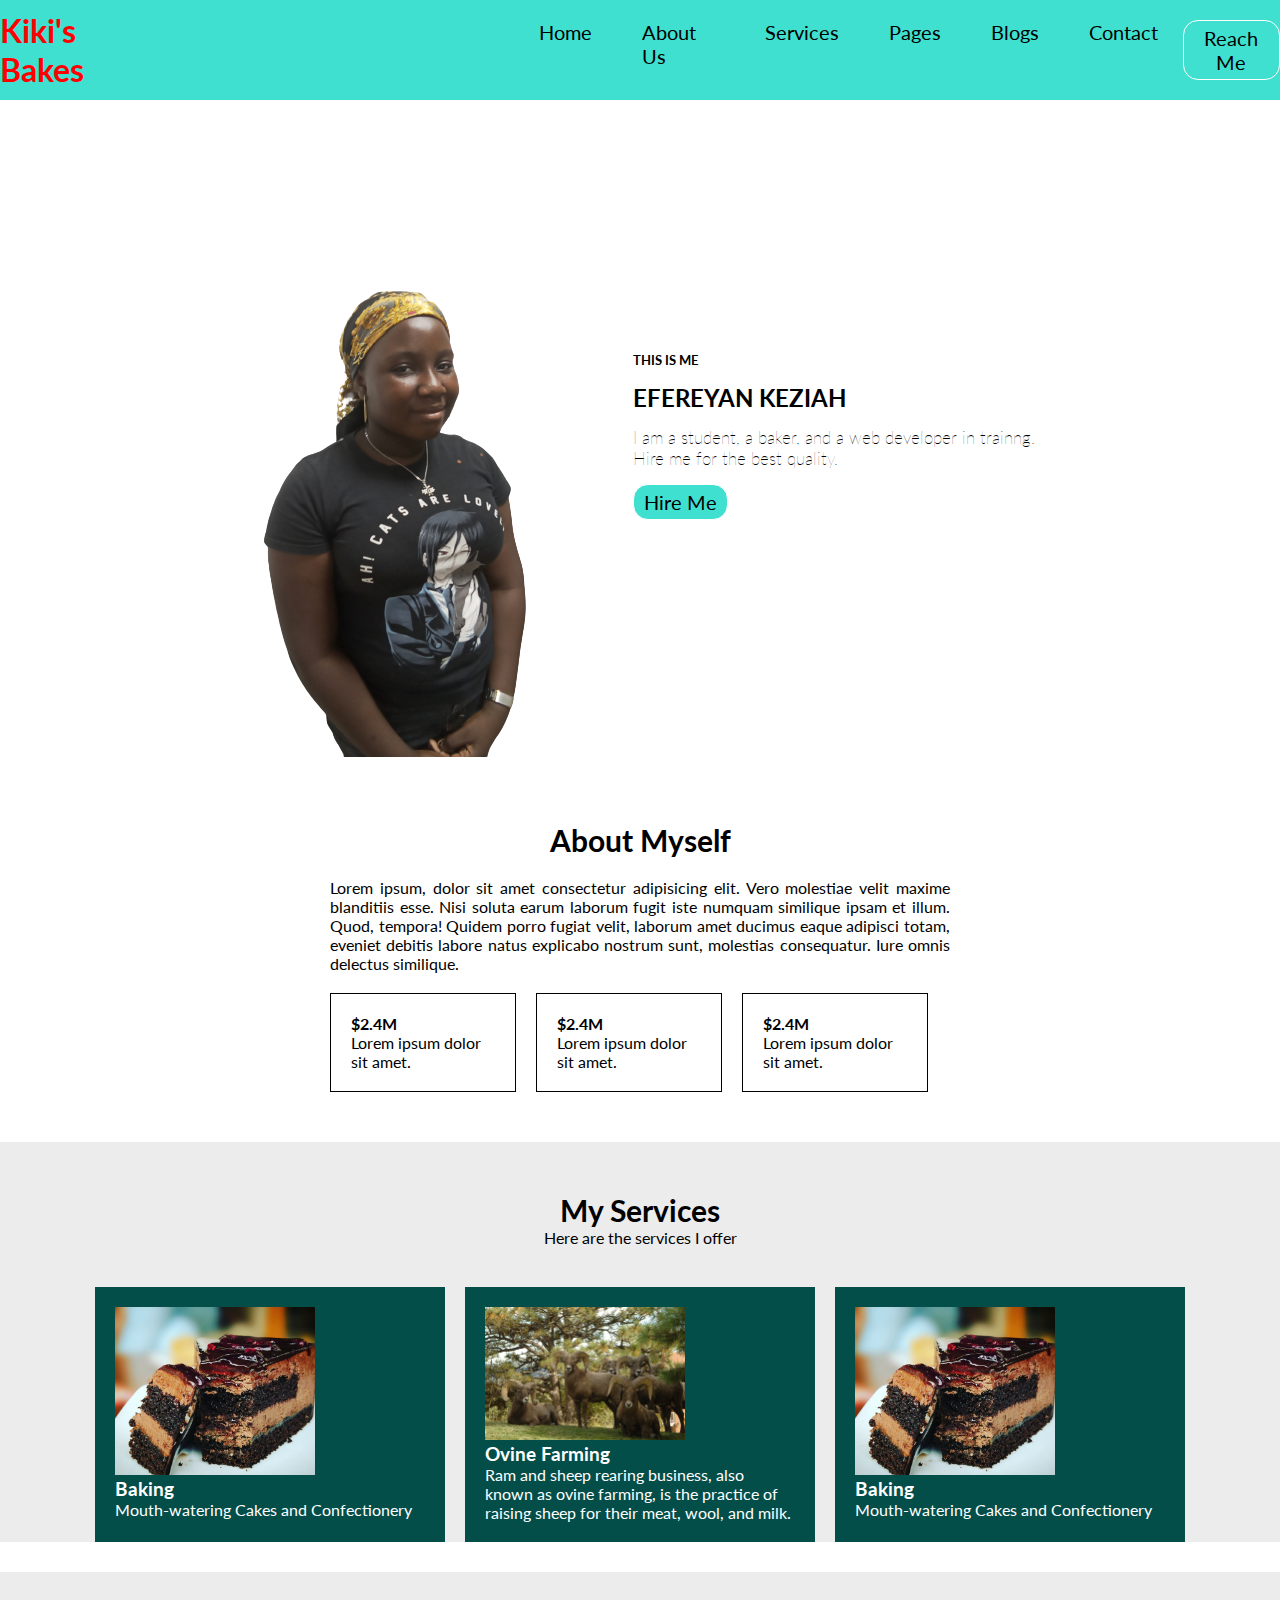
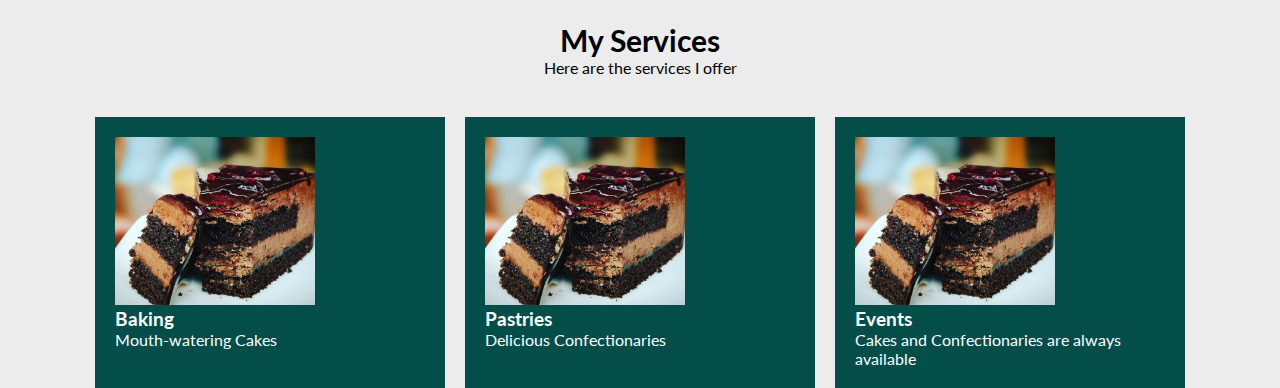
<file: index.html>
<!DOCTYPE html>
<html lang="en">
<head>
    <meta charset="UTF-8">
    <meta name="viewport" content="width=device-width, initial-scale=1.0">
    <title>My Portfolio</title>
    <!-- Google Font -->
    <link rel="preconnect" href="https://fonts.googleapis.com">
    <link rel="preconnect" href="https://fonts.gstatic.com" crossorigin>
    <link href="https://fonts.googleapis.com/css2?family=Lato:wght@100;300;400;700&display=swap" rel="stylesheet">
    
    <!-- External Styling Sheet -->
<link rel="stylesheet" href="style.css">
</head>
<body>
   <nav class="nav-box container">
    <div class="box1">
        <h1 class="l-heading">Kiki's Bakes</h1>
    </div>
    <div class="box2">
        <ul class="items">
            <li class="item"><a class="item-link" href="#">Home</a></li>
            <li class="item"><a class="item-link" href="#about_me">About Us</a></li>
            <li class="item"><a class="item-link" href="#">Services</a></li>
            <li class="item"><a class="item-link" href="#">Pages</a></li>
            <li class="item"><a class="item-link" href="#">Blogs</a></li>
            <li class="item"><a class="item-link" href="#">Contact</a></li>
            <div class="box3">
              <button class="btn"><a class="item-link" href="#">Reach Me</a></button>
            </div>
        </ul>
    </div>
   </nav>

   <!-- Showcase Section -->
   <section id="showcase">
        <div class="showcase">
            <img src="img/keziah.png" alt="kiki image" class="showcase-img">
            <div class="showcase-content">
                <h5>THIS IS ME</h5>
                <h2>EFEREYAN KEZIAH</h2>
                <p>I am a student, a baker, and a web developer in trainng. <br> Hire me for the best quality.</p>
                <button class="btn"><a class="item-link" href="#">Hire Me</a></button>
            </div>
        </div>
   </section>
   <!-- About me Section -->
   <section id="about_me">
    <div class="container">
        <div class="container_content">
            <div class="about_me">
                <div class="about_title">
                    <h4>About Myself</h4>
                    <p> Lorem ipsum, dolor sit amet consectetur adipisicing elit. Vero molestiae velit maxime blanditiis esse. Nisi soluta earum laborum fugit iste numquam similique ipsam et illum. Quod, tempora! Quidem porro fugiat velit, laborum amet ducimus eaque adipisci totam, eveniet debitis labore natus explicabo nostrum sunt, molestias consequatur. Iure omnis delectus similique.</p>                    
                </div>
                <div class="box_content">
                    <div class="about_box-1">
                        <i class="fa-solid fa-database"></i>
                        <h4>$2.4M</h4>
                        <P>Lorem ipsum dolor sit amet.</P>
                    </div>
                    <div class="about_box-2">
                        <i class="fa-solid fa-database"></i>
                        <h4>$2.4M</h4>
                        <P>Lorem ipsum dolor sit amet.</P> 
                    </div>
                    <div class="about_box-3">
                        <i class="fa-solid fa-database"></i>
                        <h4>$2.4M</h4>
                        <P>Lorem ipsum dolor sit amet.</P>
                    </div>
                </div>
            </div>
        </div>
    </div>
   </section>

   <!-- My services -->
   <section id="services">
        <div class="services">
            <div class="services_title">
                <h4>My Services</h4>
                <p>Here are the services I offer</p>
            </div>

            <div class="cards">
                <div class="card-1">
                    <img src="img/cake.jpg" alt="cake">
                    <h3>Baking</h3>
                    <p>Mouth-watering Cakes and Confectionery</p>
                </div>
                <div class="card-1">
                    <img src="img/ram.jpg" alt="cake">
                    <h3>Ovine Farming</h3>
                    <p>Ram and sheep rearing business, also known as ovine farming, is the practice of raising sheep for their meat, wool, and milk. </p>
                </div>
                <div class="card-1">
                    <img src="img/cake.jpg" alt="cake">
                    <h3>Baking</h3>
                    <p>Mouth-watering Cakes and Confectionery</p>
                </div>
            </div>
        </div>
   </section>

   <!-- My Services -->
   <section id="services">
    <div class="services">
        <div class="services_title">
            <h4>My Services</h4>
            <p>Here are the services I offer</p>
        </div>
        <div class="pics">
            <div class="pic-1">
                <img src="img/cake.jpg" alt="cake">
                <h3>Baking</h3>
                <p>Mouth-watering Cakes</p>
            </div>
            <div class="pic-1">
                <img src="img/cake.jpg" alt="cake">
                <h3>Pastries</h3>
                <p>Delicious Confectionaries</p>
            </div>
            <div class="pic-1">
                <img src="img/cake.jpg" alt="cake">
                <h3>Events</h3>
                <p> Cakes and Confectionaries are always available</p>
            </div>
        </div>
    </div>
   </section>
</body>
</html>
</file>
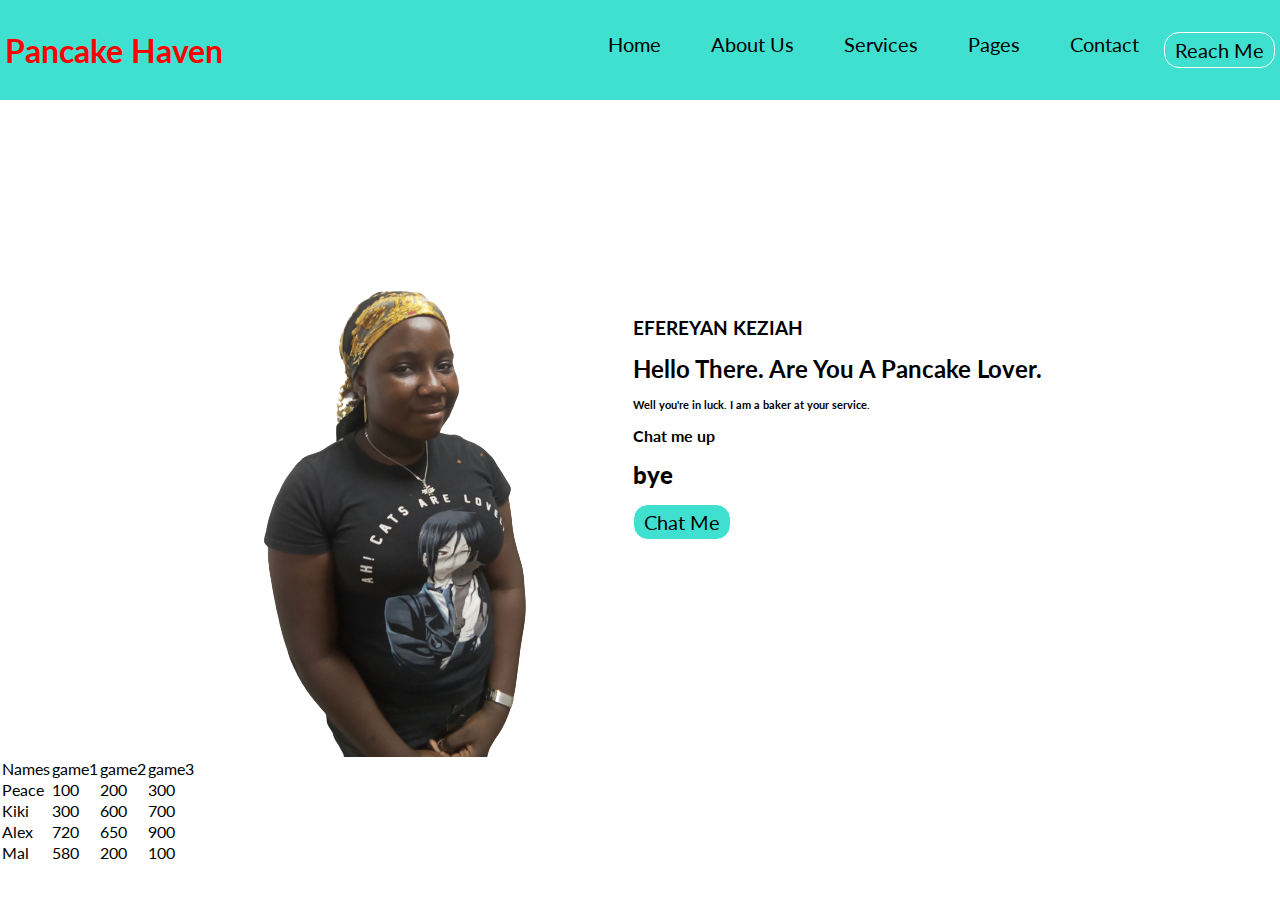
<file: practice.html>
<!DOCTYPE html>
<html lang="en">
<head>
    <meta charset="UTF-8">
    <meta name="viewport" content="width=device-width, initial-scale=1.0">
    <title>practice</title>
    <!-- Google Font -->
    <link rel="preconnect" href="https://fonts.googleapis.com">
    <link rel="preconnect" href="https://fonts.gstatic.com" crossorigin>
    <link href="https://fonts.googleapis.com/css2?family=Lato:wght@100;300;400;700&display=swap" rel="stylesheet">
    
    <!-- External Styling Sheet -->
<link rel="stylesheet" href="style.css">
</head>
<body>
   <nav class="nav-box container">
    <div class="box1">
        <h1 class="l-heading">Pancake Haven</h1>
    </div>
    <div class="box2">
        <ul class="items">
            <li class="item"><a class="item-link" href="#">Home</a></li>
            <li class="item"><a class="item-link" href="#">About Us</a></li>
            <li class="item"><a class="item-link" href="#">Services</a></li>
            <li class="item"><a class="item-link" href="#">Pages</a></li>
            <li class="item"><a class="item-link" href="#">Contact</a></li>
            <div class="box3">
              <button class="btn"><a class="item-link" href="#">Reach Me</a></button>
            </div>
        </ul>
    </div>
   </nav>

   <!-- Showcase Section -->
   <section id="showcase">
        <div class="showcase">
            <img src="img/keziah.png" alt="kiki image" class="showcase-img">
            <div class="showcase-content">
                <h3>EFEREYAN KEZIAH</h3>
                <h2>Hello There. Are You A Pancake Lover.</h2>
                <p><h6>Well you're in luck. I am a baker at your service.</h6></p>
                <h4>Chat me up</h4>  
                <h2><b>bye</b></h2>             
                <button class="btn"><a class="item-link" href="#">Chat Me</a></button>
            </div>
            
        </div>
   </section>
   <section>
    <table>
        <tr>
            <td>Names</td>
            <td>game1</td>
            <td>game2</td>
            <td>game3</td>
        </tr>
        <tr>
            <td>Peace</td>
            <td>100</td>
            <td>200</td>
            <td>300</td>
        </tr>
        <tr>
            <td>Kiki</td>
            <td>300</td>
            <td>600</td>
            <td>700</td>
        </tr>
        <tr>
            <td>Alex</td>
            <td>720</td>
            <td>650</td>
            <td>900</td>
        </tr>
        <tr>
            <td>Mal</td>
            <td>580</td>
            <td>200</td>
            <td>100</td>
        </tr>
    </table>
</section>
</body>
</html>
</file>
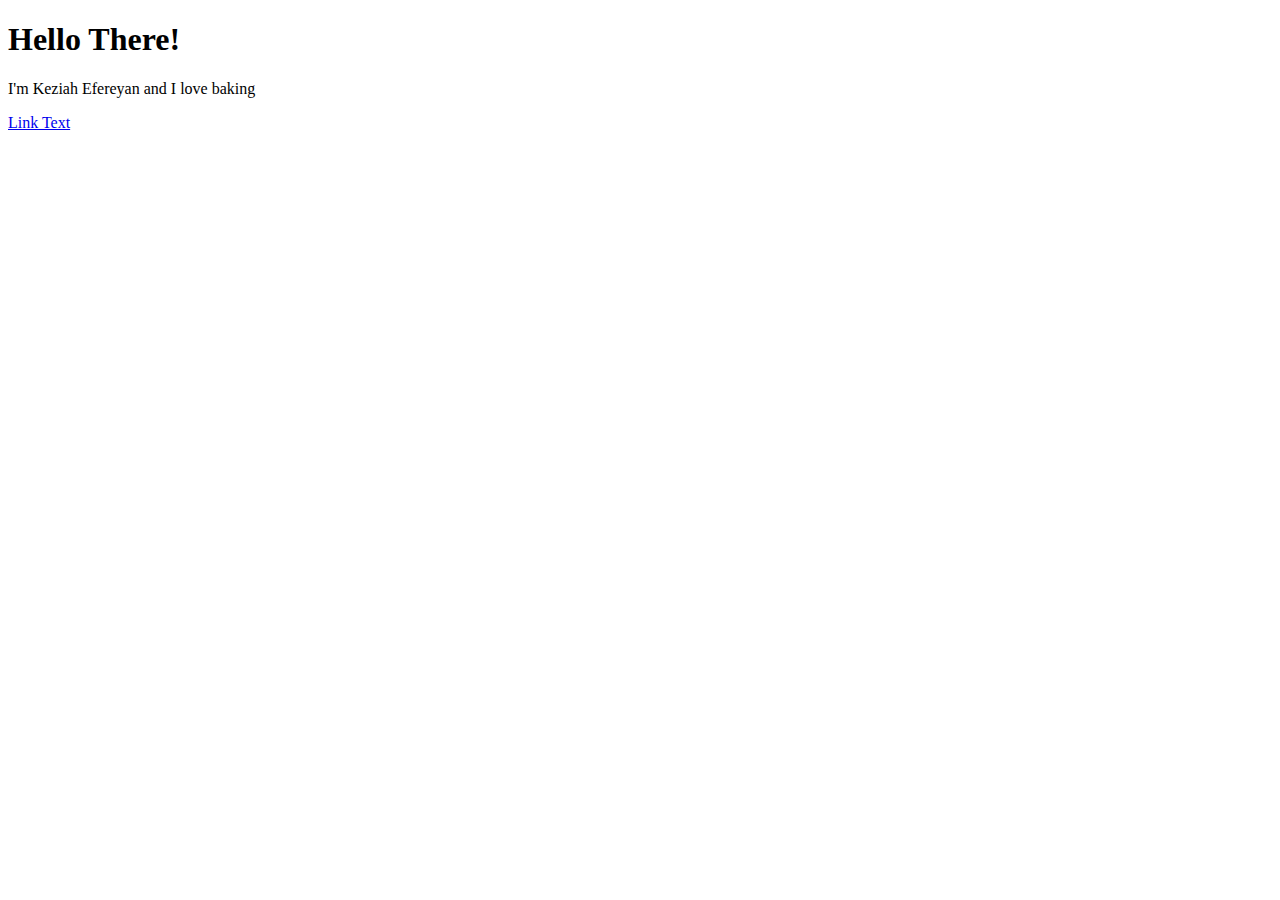
<file: practice2.html>
<!DOCTYPE html>
<html lang="en">
<head>
    <meta charset="UTF-8">
    <title>Hello!</title>
</head>
<body>
    <h1>Hello There!</h1>
    <p>I'm Keziah Efereyan and I love baking</p>
    <a href="https://www.youtube.com/" target="_blank">Link Text</a>
</body>
</html>
</file>
<file: style.css>
*{
    margin: 0;
    padding: 0;
    box-sizing: border-box;
    font-family: 'Lato', sans-serif;
}

body {
    margin: 0;
    padding: 0;
    color: #000000;
}

.container {
    display: flex;
    justify-content: space-around;
    align-items: center;
    margin-top: 25px;
}
.l-heading{
    color: red;
}
.nav-box{
    background: turquoise;
    height: 100px;
    margin: 0;
}
.items{
    display: flex;
    margin-left: 350px
}
.item {
    padding: 0 25px;
    list-style: none;
}
.item-link{
    text-decoration: none;
    color: black;
    font-size: 20px;
}
.btn{
    background: turquoise;
    border: 1px solid #fff;
    border-radius: 15px;
    padding: 5px 10px;
}
.btn:hover{
    background: #044e4a;

}
.showcase {
display: flex;
justify-content: flex-start;
align-items: center;
}
.showcase .showcase-img{
    margin-top: 80px;
    margin-left: 200px;
}
.showcase-content > h5,
.showcase-content > h2,
.showcase-content > p {
    margin: 15px 0;
}
.showcase-content > p {
    font-weight: 100;
    font-size: 17px;
}
#about_me{
    /* background: #ececec; */
    padding: 20px;
}
.container_content{
width: 50%;
margin: auto;
}
.about_title{
    margin-top: 20px;
    margin-bottom: 20px;
}
.about_title > h4, .services_title > h4 {
    font-size: 30px;
    text-align: center;
}
.about_title > p {
    margin-top: 20px;
    text-align: justify;
}
.about_box-1, .about_box-2, .about_box-3 {
    border: 1px solid black;
    width: 30%;
    padding: 20px;
}
.box_content {
    display: flex;
    gap: 20px;
}

.services {
    background: #ececec;
    margin-top: 30px;
}
.services_title {
    text-align: center;
    padding-top: 50px;
}
.card-1 {
    background: #044e4a;
    color: white;
    padding: 20px;
    width: 350px;
}
.card-1 > img {
    width: 200px;
}
.cards {
    margin-top: 40px;
    display: flex;
    gap: 20px;
    justify-content: center;
}
.pic-1{
    background: #044e4a;
    color: white;
    padding: 20px;
    width: 350px;
}
.pic-1 > img {
    width: 200px;
}
.pics {
    margin-top: 40px;
    display: flex;
    gap: 20px;
    justify-content: center;
}
</file>
